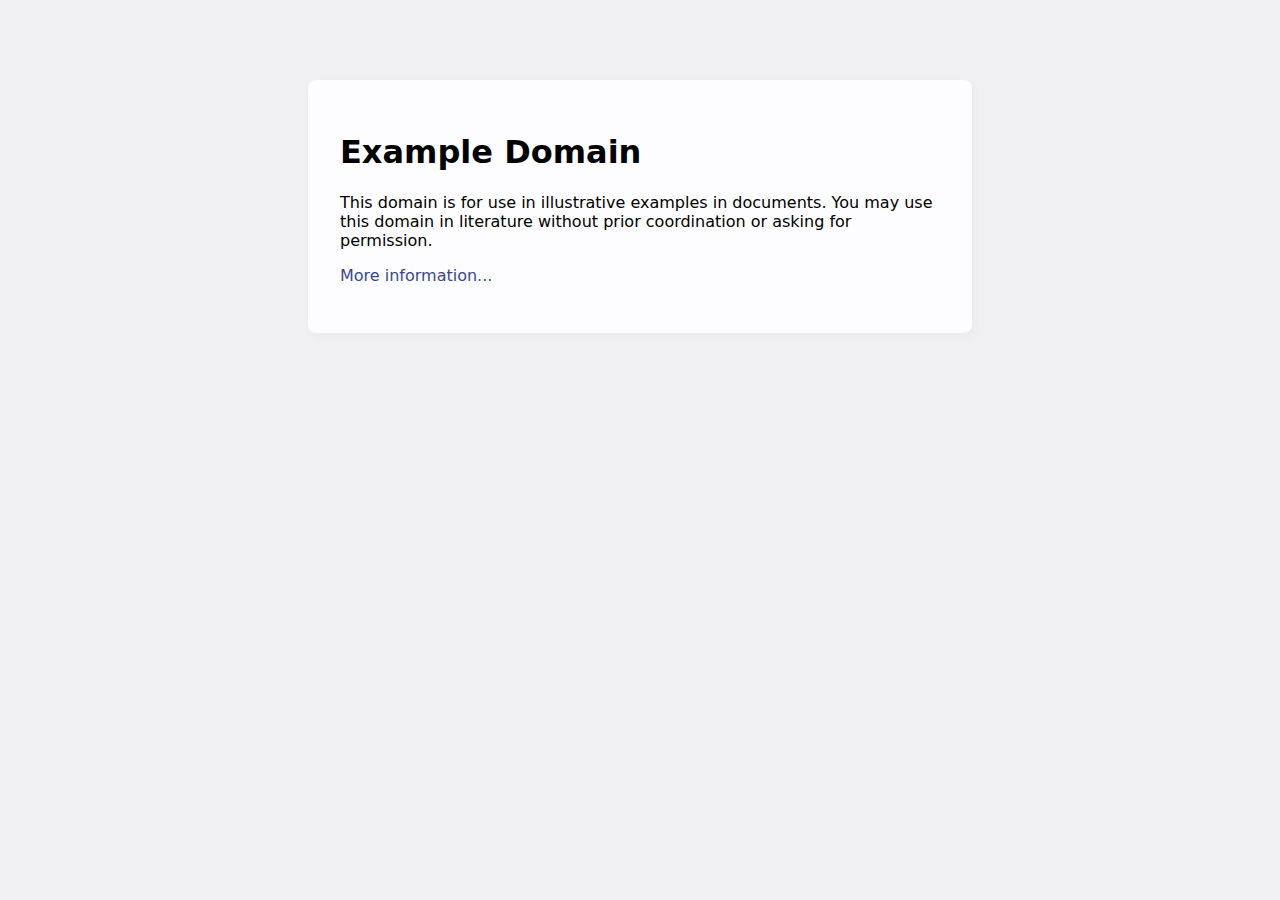
<file: Example Domain.html>
<!DOCTYPE html>
<!-- saved from url=(0019)http://example.com/ -->
<html><head><meta http-equiv="Content-Type" content="text/html; charset=UTF-8">
    <title>Example Domain</title>

    
    
    <meta name="viewport" content="width=device-width, initial-scale=1">
    <style type="text/css">
    body {
        background-color: #f0f0f2;
        margin: 0;
        padding: 0;
        font-family: -apple-system, system-ui, BlinkMacSystemFont, "Segoe UI", "Open Sans", "Helvetica Neue", Helvetica, Arial, sans-serif;
        
    }
    div {
        width: 600px;
        margin: 5em auto;
        padding: 2em;
        background-color: #fdfdff;
        border-radius: 0.5em;
        box-shadow: 2px 3px 7px 2px rgba(0,0,0,0.02);
    }
    a:link, a:visited {
        color: #38488f;
        text-decoration: none;
    }
    @media (max-width: 700px) {
        div {
            margin: 0 auto;
            width: auto;
        }
    }
    </style>    
</head>

<body>
<div>
    <h1>Example Domain</h1>
    <p>This domain is for use in illustrative examples in documents. You may use this
    domain in literature without prior coordination or asking for permission.</p>
    <p><a href="https://www.iana.org/domains/example">More information...</a></p>
</div>


</body></html>
</file>
